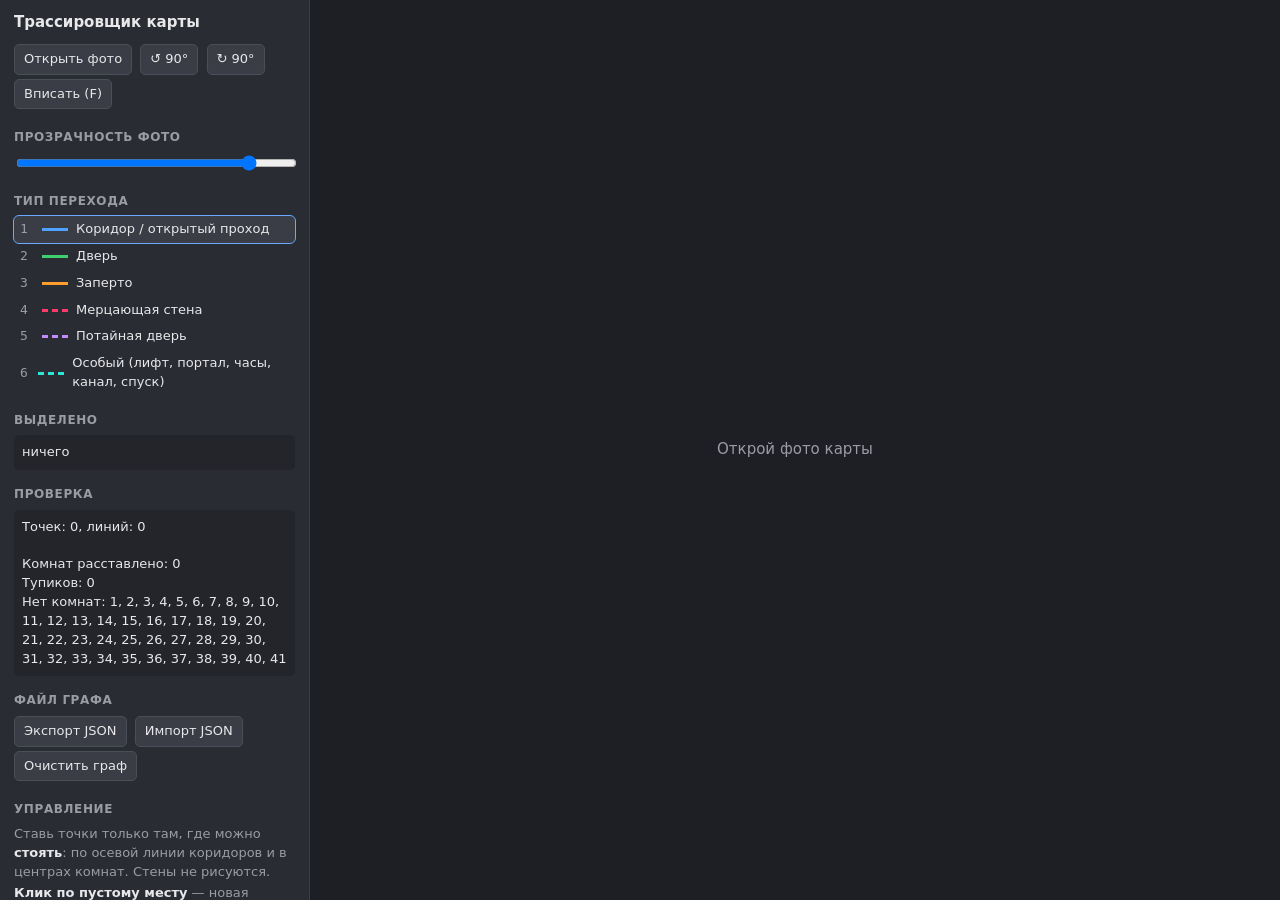
<file: tools/karta_trace.html>
<!doctype html>
<html lang="ru">
<head>
<meta charset="utf-8">
<title>Трассировщик карты</title>
<style>
  :root {
    --bg: #1e1f24;
    --panel: #2a2c33;
    --line: #3a3d46;
    --text: #e8e8ea;
    --muted: #9a9ca5;
    --accent: #6aa9ff;
    --warn: #ffb347;
  }
  * { box-sizing: border-box; }
  html, body { margin: 0; height: 100%; background: var(--bg); color: var(--text);
    font: 13px/1.45 system-ui, "Segoe UI", sans-serif; overflow: hidden; }
  #app { display: flex; height: 100%; }
  #side { width: 310px; flex: none; background: var(--panel); padding: 12px 14px;
    overflow-y: auto; border-right: 1px solid var(--line); }
  #wrap { flex: 1; position: relative; }
  canvas { display: block; width: 100%; height: 100%; cursor: crosshair; }
  h1 { font-size: 15px; margin: 0 0 10px; }
  h2 { font-size: 12px; text-transform: uppercase; letter-spacing: .05em; color: var(--muted);
    margin: 16px 0 6px; }
  button, label.btn { background: #3a3d46; color: var(--text); border: 1px solid #4a4e59;
    border-radius: 5px; padding: 5px 9px; font: inherit; cursor: pointer; display: inline-block; margin: 0 4px 4px 0; }
  button:hover, label.btn:hover { background: #454955; }
  input[type=file] { display: none; }
  .types div { display: flex; align-items: center; gap: 8px; padding: 4px 6px; border-radius: 5px; cursor: pointer; }
  .types div.on { background: #3a3d46; outline: 1px solid var(--accent); }
  .swatch { width: 26px; height: 0; border-top: 3px solid; flex: none; }
  .k { color: var(--muted); font-family: ui-monospace, monospace; width: 14px; }
  #info, #stats { background: #23252b; border-radius: 5px; padding: 8px; white-space: pre-wrap; }
  .warn { color: var(--warn); }
  .help p { margin: 3px 0; color: var(--muted); }
  .help b { color: var(--text); font-weight: 600; }
  #empty { position: absolute; inset: 0; display: flex; align-items: center; justify-content: center;
    color: var(--muted); font-size: 15px; pointer-events: none; }
  input[type=range] { width: 100%; }
</style>
</head>
<body>
<div id="app">
  <aside id="side">
    <h1>Трассировщик карты</h1>

    <label class="btn">Открыть фото<input type="file" id="imgFile" accept="image/*"></label>
    <button id="rotL" title="Повернуть против часовой">&#8634; 90°</button>
    <button id="rotR" title="Повернуть по часовой">&#8635; 90°</button>
    <button id="fit">Вписать (F)</button>

    <h2>Прозрачность фото</h2>
    <input type="range" id="opacity" min="0" max="100" value="85">

    <h2>Тип перехода</h2>
    <div class="types" id="types"></div>

    <h2>Выделено</h2>
    <div id="info">ничего</div>

    <h2>Проверка</h2>
    <div id="stats"></div>

    <h2>Файл графа</h2>
    <button id="export">Экспорт JSON</button>
    <label class="btn">Импорт JSON<input type="file" id="jsonFile" accept=".json,application/json"></label>
    <button id="clear">Очистить граф</button>

    <h2>Управление</h2>
    <div class="help">
      <p>Ставь точки только там, где можно <b>стоять</b>: по осевой линии коридоров и в центрах комнат. Стены не рисуются.</p>
      <p><b>Клик по пустому месту</b> — новая точка; если была выделена точка, они соединяются текущим типом. Так коридор ведётся ломаной.</p>
      <p><b>Клик по точке</b> — соединить с выделенной (или выделить).</p>
      <p><b>Клик по линии</b> при выделенной точке — развилка: линия делится, новая точка соединяется с выделенной. <b>Shift+клик</b> по линии — просто разделить.</p>
      <p><b>Esc</b> — закончить ломаную (снять выделение).</p>
      <p><b>R</b> или <b>двойной клик</b> по точке — номер комнаты (1–41 или слово: «колодец», «лифт»).</p>
      <p><b>N</b> — заметка к точке или линии.</p>
      <p><b>1–6</b> — тип перехода; при выделенной линии меняет её тип.</p>
      <p><b>Delete</b> — удалить выделенное. <b>Ctrl+Z</b> — отменить.</p>
      <p><b>Перетаскивание точки</b> — сдвинуть. <b>Колесо</b> — масштаб. <b>Правая или средняя кнопка</b> — двигать карту.</p>
      <p>Тупик отмечать не нужно: точка с одной линией подсвечивается сама.</p>
      <p>Всё сохраняется в браузере автоматически. В конце — «Экспорт JSON».</p>
    </div>
  </aside>
  <div id="wrap">
    <canvas id="cv"></canvas>
    <div id="empty">Открой фото карты</div>
  </div>
</div>

<script>
const TYPES = [
  { key: 'corridor', label: 'Коридор / открытый проход', color: '#4da3ff', dash: [] },
  { key: 'door',     label: 'Дверь',                     color: '#3ecf6e', dash: [] },
  { key: 'locked',   label: 'Заперто',                   color: '#ff9d2e', dash: [] },
  { key: 'flicker',  label: 'Мерцающая стена',           color: '#ff3b6b', dash: [7, 4] },
  { key: 'secret',   label: 'Потайная дверь',            color: '#c38bff', dash: [2, 4] },
  { key: 'special',  label: 'Особый (лифт, портал, часы, канал, спуск)', color: '#2ee6d6', dash: [10, 4, 2, 4] },
];
const TYPE_BY_KEY = Object.fromEntries(TYPES.map(t => [t.key, t]));
const LS_GRAPH = 'karta_trace_graph_v1';
const LS_IMAGE = 'karta_trace_image_v1';
const KNOWN_ROOMS = 41;

const cv = document.getElementById('cv');
const ctx = cv.getContext('2d');
const $ = id => document.getElementById(id);

let graph = { nodes: [], edges: [], nextId: 1 };
let image = { el: null, url: null, name: '', rotation: 0 };
let view = { s: 1, x: 0, y: 0 };
let sel = null;          // { kind: 'node' | 'edge', id }
let curType = 'corridor';
let undoStack = [];
let mouse = { x: 0, y: 0, inside: false };
let press = null;        // active mouse gesture
let opacity = 0.85;
let pendingFit = false;

// ---------- persistence ----------

function save() {
  try {
    localStorage.setItem(LS_GRAPH, JSON.stringify({ graph, imageName: image.name, rotation: image.rotation }));
  } catch (e) { /* storage unavailable: work continues in memory */ }
}

function saveImage() {
  try { if (image.url) localStorage.setItem(LS_IMAGE, image.url); } catch (e) { /* too large or blocked */ }
}

function load() {
  try {
    const raw = localStorage.getItem(LS_GRAPH);
    if (raw) {
      const d = JSON.parse(raw);
      graph = d.graph;
      image.name = d.imageName || '';
      image.rotation = d.rotation || 0;
    }
    const url = localStorage.getItem(LS_IMAGE);
    if (url) setImage(url, image.name, false);
  } catch (e) { /* start clean */ }
}

function pushUndo() {
  undoStack.push(JSON.stringify(graph));
  if (undoStack.length > 200) undoStack.shift();
}

function undo() {
  if (!undoStack.length) return;
  graph = JSON.parse(undoStack.pop());
  sel = null;
  changed();
}

function changed() { save(); updatePanel(); draw(); }

// ---------- graph ops ----------

const nodeById = id => graph.nodes.find(n => n.id === id);
const edgeById = id => graph.edges.find(e => e.id === id);
const degree = id => graph.edges.filter(e => e.a === id || e.b === id).length;

function addNode(x, y) {
  const n = { id: graph.nextId++, x: Math.round(x), y: Math.round(y) };
  graph.nodes.push(n);
  return n;
}

function addEdge(a, b, type) {
  if (a === b) return null;
  const dup = graph.edges.find(e => (e.a === a && e.b === b) || (e.a === b && e.b === a));
  if (dup) return dup;
  const e = { id: graph.nextId++, a, b, type };
  graph.edges.push(e);
  return e;
}

function removeNode(id) {
  graph.edges = graph.edges.filter(e => e.a !== id && e.b !== id);
  graph.nodes = graph.nodes.filter(n => n.id !== id);
}

function splitEdge(edge, p) {
  const n = addNode(p.x, p.y);
  graph.edges = graph.edges.filter(e => e.id !== edge.id);
  const e1 = addEdge(edge.a, n.id, edge.type);
  const e2 = addEdge(n.id, edge.b, edge.type);
  if (edge.note) { e1.note = edge.note; e2.note = edge.note; }
  return n;
}

// ---------- geometry ----------

const toImg = (sx, sy) => ({ x: (sx - view.x) / view.s, y: (sy - view.y) / view.s });

function projectOnSegment(p, a, b) {
  const dx = b.x - a.x, dy = b.y - a.y;
  const len2 = dx * dx + dy * dy || 1;
  const t = Math.max(0, Math.min(1, ((p.x - a.x) * dx + (p.y - a.y) * dy) / len2));
  return { x: a.x + t * dx, y: a.y + t * dy, t };
}

function hitNode(p) {
  let best = null, bestD = Infinity;
  for (const n of graph.nodes) {
    const r = (n.room ? 13 : 8) / view.s;
    const d = Math.hypot(n.x - p.x, n.y - p.y);
    if (d < r && d < bestD) { best = n; bestD = d; }
  }
  return best;
}

function hitEdge(p) {
  let best = null, bestD = 6 / view.s;
  for (const e of graph.edges) {
    const a = nodeById(e.a), b = nodeById(e.b);
    const q = projectOnSegment(p, a, b);
    const d = Math.hypot(q.x - p.x, q.y - p.y);
    if (d < bestD) { best = e; bestD = d; }
  }
  return best;
}

// ---------- image ----------

function setImage(url, name, resetView = true) {
  const el = new Image();
  el.onload = () => {
    image.el = el; image.url = url; image.name = name;
    $('empty').style.display = 'none';
    if (resetView) fit();
    save(); saveImage(); draw(); updatePanel();
  };
  el.src = url;
}

function rotate(cw) {
  if (!image.el) return;
  const w = image.el.width, h = image.el.height;
  const c = document.createElement('canvas');
  c.width = h; c.height = w;
  const g = c.getContext('2d');
  g.translate(h / 2, w / 2);
  g.rotate(cw ? Math.PI / 2 : -Math.PI / 2);
  g.drawImage(image.el, -w / 2, -h / 2);
  pushUndo();
  for (const n of graph.nodes) {
    const { x, y } = n;
    if (cw) { n.x = h - y; n.y = x; } else { n.x = y; n.y = w - x; }
  }
  image.rotation = ((image.rotation + (cw ? 90 : -90)) % 360 + 360) % 360;
  setImage(c.toDataURL('image/jpeg', 0.92), image.name);
}

function fit() {
  if (!image.el) return;
  const W = cv.clientWidth, H = cv.clientHeight;
  if (!W || !H) { pendingFit = true; return; }
  pendingFit = false;
  view.s = Math.min(W / image.el.width, H / image.el.height) * 0.96;
  view.x = (W - image.el.width * view.s) / 2;
  view.y = (H - image.el.height * view.s) / 2;
  draw();
}

// ---------- drawing ----------

function resize() {
  const dpr = window.devicePixelRatio || 1;
  cv.width = cv.clientWidth * dpr;
  cv.height = cv.clientHeight * dpr;
  if (image.el && pendingFit) fit();
  draw();
}

function draw() {
  const dpr = window.devicePixelRatio || 1;
  ctx.setTransform(1, 0, 0, 1, 0, 0);
  ctx.clearRect(0, 0, cv.width, cv.height);
  ctx.setTransform(dpr * view.s, 0, 0, dpr * view.s, dpr * view.x, dpr * view.y);
  const px = 1 / view.s;

  if (image.el) {
    ctx.globalAlpha = opacity;
    ctx.drawImage(image.el, 0, 0);
    ctx.globalAlpha = 1;
  }

  for (const e of graph.edges) {
    const a = nodeById(e.a), b = nodeById(e.b), t = TYPE_BY_KEY[e.type];
    if (sel && sel.kind === 'edge' && sel.id === e.id) {
      ctx.setLineDash([]);
      ctx.strokeStyle = '#fff'; ctx.lineWidth = 8 * px;
      line(a, b);
    }
    ctx.strokeStyle = '#000'; ctx.lineWidth = 5 * px; ctx.setLineDash([]);
    line(a, b);
    ctx.strokeStyle = t.color; ctx.lineWidth = 3 * px;
    ctx.setLineDash(t.dash.map(v => v * px));
    line(a, b);
  }
  ctx.setLineDash([]);

  const s = selNode();
  if (s && mouse.inside && !press) {
    const m = toImg(mouse.x, mouse.y);
    ctx.globalAlpha = 0.6;
    ctx.strokeStyle = TYPE_BY_KEY[curType].color; ctx.lineWidth = 2 * px;
    ctx.setLineDash([4 * px, 4 * px]);
    line(s, m);
    ctx.setLineDash([]);
    ctx.globalAlpha = 1;
  }

  for (const n of graph.nodes) {
    const deg = degree(n.id);
    const isSel = s && s.id === n.id;
    if (n.room) {
      const r = 11 * px;
      ctx.fillStyle = '#ffd24d'; ctx.strokeStyle = '#000'; ctx.lineWidth = 2 * px;
      circle(n, r); ctx.fill(); ctx.stroke();
      ctx.fillStyle = '#000';
      ctx.font = `bold ${11 * px}px system-ui, sans-serif`;
      ctx.textAlign = 'center'; ctx.textBaseline = 'middle';
      const label = String(n.room);
      ctx.fillText(label.length > 3 ? label.slice(0, 3) : label, n.x, n.y + 0.5 * px);
      if (deg === 0) ring(n, 15 * px, '#ff3b3b');
    } else {
      ctx.fillStyle = '#fff'; ctx.strokeStyle = '#000'; ctx.lineWidth = 1.5 * px;
      circle(n, 4 * px); ctx.fill(); ctx.stroke();
      if (deg === 1) ring(n, 8 * px, '#ffb347');
      if (deg === 0) ring(n, 8 * px, '#ff3b3b');
    }
    if (n.note) ring(n, (n.room ? 17 : 11) * px, '#c38bff', [2 * px, 2 * px]);
    if (isSel) ring(n, (n.room ? 16 : 10) * px, '#6aa9ff');
  }
}

function line(a, b) { ctx.beginPath(); ctx.moveTo(a.x, a.y); ctx.lineTo(b.x, b.y); ctx.stroke(); }
function circle(n, r) { ctx.beginPath(); ctx.arc(n.x, n.y, r, 0, Math.PI * 2); }
function ring(n, r, color, dash = []) {
  ctx.strokeStyle = color; ctx.lineWidth = 2 / view.s; ctx.setLineDash(dash);
  circle(n, r); ctx.stroke(); ctx.setLineDash([]);
}

const selNode = () => (sel && sel.kind === 'node') ? nodeById(sel.id) : null;
const selEdge = () => (sel && sel.kind === 'edge') ? edgeById(sel.id) : null;

// ---------- panel ----------

function buildTypes() {
  const box = $('types');
  box.innerHTML = '';
  TYPES.forEach((t, i) => {
    const d = document.createElement('div');
    d.className = t.key === curType ? 'on' : '';
    d.innerHTML = `<span class="k">${i + 1}</span><span class="swatch" style="border-top:3px ${t.dash.length ? 'dashed' : 'solid'} ${t.color}"></span><span>${t.label}</span>`;
    d.onclick = () => setType(t.key);
    box.appendChild(d);
  });
}

function setType(key) {
  curType = key;
  const e = selEdge();
  if (e && e.type !== key) { pushUndo(); e.type = key; changed(); }
  buildTypes(); draw();
}

function updatePanel() {
  const n = selNode(), e = selEdge();
  if (n) {
    $('info').textContent = (n.room ? `Комната: ${n.room}` : 'Узел коридора') +
      `\nСвязей: ${degree(n.id)}` + (n.note ? `\nЗаметка: ${n.note}` : '');
  } else if (e) {
    const a = nodeById(e.a), b = nodeById(e.b);
    const name = x => x.room ? `комната ${x.room}` : `узел ${x.id}`;
    $('info').textContent = `${TYPE_BY_KEY[e.type].label}\n${name(a)} — ${name(b)}` + (e.note ? `\nЗаметка: ${e.note}` : '');
  } else {
    $('info').textContent = 'ничего';
  }

  const rooms = graph.nodes.filter(x => x.room);
  const placed = new Set(rooms.map(x => String(x.room)));
  const missing = [];
  for (let i = 1; i <= KNOWN_ROOMS; i++) if (!placed.has(String(i))) missing.push(i);
  const counts = {};
  for (const x of graph.edges) counts[x.type] = (counts[x.type] || 0) + 1;
  const dead = graph.nodes.filter(x => !x.room && degree(x.id) === 1).length;
  const lonely = graph.nodes.filter(x => degree(x.id) === 0);
  const seen = {};
  const dupRooms = [];
  for (const r of rooms) { const k = String(r.room); if (seen[k]) dupRooms.push(k); seen[k] = true; }

  let html = `Точек: ${graph.nodes.length}, линий: ${graph.edges.length}\n`;
  html += TYPES.filter(t => counts[t.key]).map(t => `  ${t.label}: ${counts[t.key]}`).join('\n');
  html += `\nКомнат расставлено: ${placed.size}\nТупиков: ${dead}\n`;
  if (missing.length) html += `Нет комнат: ${missing.join(', ')}\n`;
  if (lonely.length) html += `<span class="warn">Точек без связей: ${lonely.length}</span>\n`;
  if (dupRooms.length) html += `<span class="warn">Номер повторяется: ${[...new Set(dupRooms)].join(', ')}</span>\n`;
  $('stats').innerHTML = html;
}

// ---------- input ----------

cv.addEventListener('contextmenu', e => e.preventDefault());

cv.addEventListener('mousedown', ev => {
  const sx = ev.offsetX, sy = ev.offsetY;
  if (ev.button === 1 || ev.button === 2) {
    press = { kind: 'pan', sx, sy, vx: view.x, vy: view.y };
    return;
  }
  if (ev.button !== 0 || !image.el) return;
  const p = toImg(sx, sy);
  const node = hitNode(p);
  press = { kind: 'click', sx, sy, p, node, moved: false, shift: ev.shiftKey };
});

window.addEventListener('mousemove', ev => {
  const r = cv.getBoundingClientRect();
  mouse.x = ev.clientX - r.left; mouse.y = ev.clientY - r.top;
  mouse.inside = mouse.x >= 0 && mouse.y >= 0 && mouse.x <= r.width && mouse.y <= r.height;
  if (press && press.kind === 'pan') {
    view.x = press.vx + (mouse.x - press.sx);
    view.y = press.vy + (mouse.y - press.sy);
  } else if (press && press.kind === 'click' && press.node) {
    if (!press.moved && Math.hypot(mouse.x - press.sx, mouse.y - press.sy) > 4) {
      press.moved = true;
      pushUndo();
    }
    if (press.moved) {
      const p = toImg(mouse.x, mouse.y);
      press.node.x = Math.round(p.x); press.node.y = Math.round(p.y);
    }
  }
  draw();
});

window.addEventListener('mouseup', ev => {
  if (!press) return;
  const g = press;
  press = null;
  if (g.kind === 'pan') return;
  if (g.moved) { changed(); return; }

  const cur = selNode();
  if (g.node) {
    if (cur && cur.id !== g.node.id) { pushUndo(); addEdge(cur.id, g.node.id, curType); }
    sel = { kind: 'node', id: g.node.id };
    changed();
    return;
  }

  const edge = hitEdge(g.p);
  if (edge && (cur || g.shift)) {
    pushUndo();
    const a = nodeById(edge.a), b = nodeById(edge.b);
    const q = projectOnSegment(g.p, a, b);
    const n = splitEdge(edge, q);
    if (cur && !g.shift) addEdge(cur.id, n.id, curType);
    sel = { kind: 'node', id: n.id };
    changed();
    return;
  }
  if (edge) { sel = { kind: 'edge', id: edge.id }; changed(); return; }

  pushUndo();
  const n = addNode(g.p.x, g.p.y);
  if (cur) addEdge(cur.id, n.id, curType);
  sel = { kind: 'node', id: n.id };
  changed();
});

cv.addEventListener('dblclick', ev => {
  const n = hitNode(toImg(ev.offsetX, ev.offsetY));
  if (n) { sel = { kind: 'node', id: n.id }; askRoom(n); }
});

cv.addEventListener('wheel', ev => {
  ev.preventDefault();
  const k = Math.exp(-ev.deltaY * 0.0015);
  const s = Math.max(0.05, Math.min(20, view.s * k));
  const p = toImg(ev.offsetX, ev.offsetY);
  view.s = s;
  view.x = ev.offsetX - p.x * s;
  view.y = ev.offsetY - p.y * s;
  draw();
}, { passive: false });

function askRoom(n) {
  const v = prompt('Номер комнаты (1–41) или название. Пусто — обычный узел.', n.room || '');
  if (v === null) return;
  pushUndo();
  const t = v.trim();
  if (t) n.room = /^\d+$/.test(t) ? Number(t) : t; else delete n.room;
  changed();
}

function askNote(item) {
  const v = prompt('Заметка (пусто — удалить):', item.note || '');
  if (v === null) return;
  pushUndo();
  const t = v.trim();
  if (t) item.note = t; else delete item.note;
  changed();
}

window.addEventListener('keydown', ev => {
  if (ev.target.tagName === 'INPUT') return;
  const key = ev.key.toLowerCase();
  if ((ev.ctrlKey || ev.metaKey) && (key === 'z' || key === 'я')) { ev.preventDefault(); undo(); return; }
  if (ev.key === 'Escape') { sel = null; changed(); return; }
  if (/^[1-6]$/.test(ev.key)) { setType(TYPES[Number(ev.key) - 1].key); return; }
  if (key === 'f' || key === 'а') { fit(); return; }
  if (ev.key === 'Delete' || ev.key === 'Backspace') {
    if (!sel) return;
    pushUndo();
    if (sel.kind === 'node') removeNode(sel.id);
    else graph.edges = graph.edges.filter(e => e.id !== sel.id);
    sel = null; changed();
    return;
  }
  const n = selNode(), e = selEdge();
  if ((key === 'r' || key === 'к' || ev.key === 'Enter') && n) { askRoom(n); return; }
  if ((key === 'n' || key === 'т') && (n || e)) { askNote(n || e); return; }
});

// ---------- files ----------

$('imgFile').addEventListener('change', ev => {
  const f = ev.target.files[0];
  if (!f) return;
  const r = new FileReader();
  r.onload = () => { image.rotation = 0; setImage(r.result, f.name); };
  r.readAsDataURL(f);
  ev.target.value = '';
});

$('rotL').onclick = () => rotate(false);
$('rotR').onclick = () => rotate(true);
$('fit').onclick = fit;
$('opacity').oninput = ev => { opacity = ev.target.value / 100; draw(); };

$('export').onclick = () => {
  const data = {
    format: 'karta-trace/1',
    image: image.el ? { name: image.name, width: image.el.width, height: image.el.height, rotation: image.rotation } : null,
    edgeTypes: Object.fromEntries(TYPES.map(t => [t.key, t.label])),
    nodes: graph.nodes.map(n => ({ id: n.id, x: n.x, y: n.y, ...(n.room !== undefined && { room: n.room }), ...(n.note && { note: n.note }) })),
    edges: graph.edges.map(e => ({ id: e.id, a: e.a, b: e.b, type: e.type, ...(e.note && { note: e.note }) })),
  };
  const blob = new Blob([JSON.stringify(data, null, 1)], { type: 'application/json' });
  const a = document.createElement('a');
  a.href = URL.createObjectURL(blob);
  a.download = 'karta_graf.json';
  a.click();
  URL.revokeObjectURL(a.href);
};

$('jsonFile').addEventListener('change', ev => {
  const f = ev.target.files[0];
  if (!f) return;
  const r = new FileReader();
  r.onload = () => {
    try {
      const d = JSON.parse(r.result);
      pushUndo();
      const maxId = Math.max(0, ...d.nodes.map(n => n.id), ...d.edges.map(e => e.id));
      graph = { nodes: d.nodes, edges: d.edges, nextId: maxId + 1 };
      sel = null; changed();
    } catch (e) { alert('Не удалось прочитать JSON: ' + e.message); }
  };
  r.readAsText(f);
  ev.target.value = '';
});

$('clear').onclick = () => {
  if (!graph.nodes.length || !confirm('Удалить все точки и линии? Отменить можно через Ctrl+Z.')) return;
  pushUndo();
  graph = { nodes: [], edges: [], nextId: graph.nextId };
  sel = null; changed();
};

window.addEventListener('resize', resize);
buildTypes();
load();
resize();
updatePanel();
</script>
</body>
</html>
</file>
